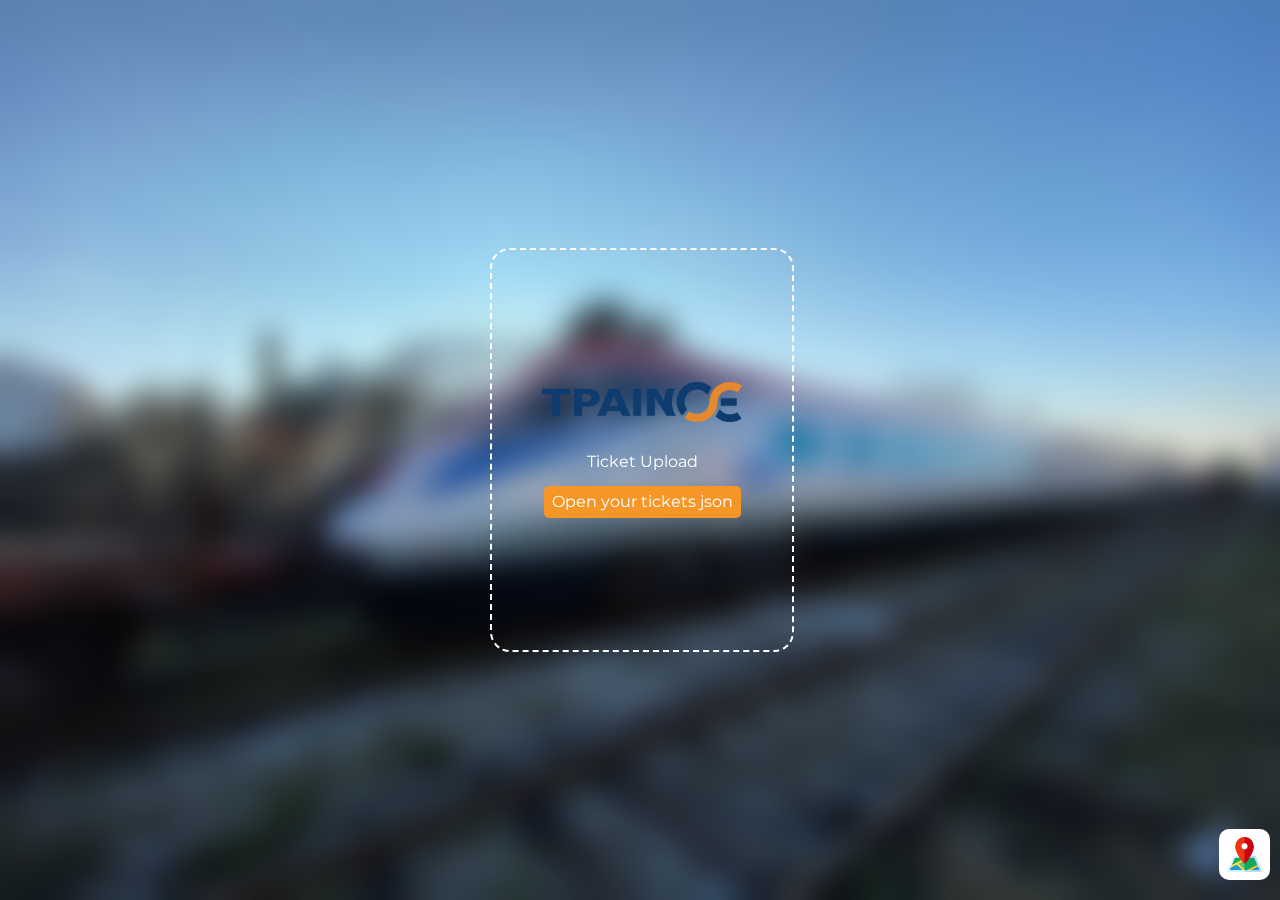
<file: index.html>
<!DOCTYPE html>
<html>
  <head>
    <meta charset="UTF-8" />
    <meta name="viewport" content="width=device-width, initial-scale=1.0" />
    <meta name="author" content="Giorgos Iliopoulos" />
    <title>Trainose toolkit</title>
    <link rel="stylesheet" href="./assets/main.css" />
    <link rel="icon" type="image/png" href="./assets/img/oseee.png" />
    <!-- Primary Meta Tags -->
    <meta name="title" content="Trainose toolkit" />
    <meta
      name="description"
      content="An app for trainose, the greek railway."
    />

    <!-- Open Graph / Facebook -->
    <meta property="og:type" content="website" />
    <meta property="og:url" content="https://trainose.netlify.app/" />
    <meta property="og:title" content="Trainose toolkit" />
    <meta
      property="og:description"
      content="An app for trainose, the greek railway."
    />
    <meta property="og:image" content="./assets/img/featured_img.jpg" />

    <!-- Twitter -->
    <meta property="twitter:card" content="summary_large_image" />
    <meta property="twitter:url" content="https://trainose.netlify.app/" />
    <meta property="twitter:title" content="Trainose toolkit" />
    <meta
      property="twitter:description"
      content="An app for trainose, the greek railway."
    />
    <meta property="twitter:image" content="./assets/img/featured_img.jpg" />
  </head>
  <body>
    <section id="uploader">
      <div class="file-uploader">
        <img class="oselogo" src="./assets/img/logo2.png" />
        <h2>Ticket Upload</h2>
        <input id="file" type="file" accept=".json" hidden />
        <label for="file">Open your tickets json</label>
      </div>
    </section>
    <section id="ticket">
      <div class="ticket-content">
        <img class="oselogo" src="./assets/img/logo2.png" />
        <p class="total-cost"></p>
        <p class="total-tickets"></p>
        <h4 class="frequency"></h4>
        <button id="latest">Show latest ticket</button>
      </div>
      <div class="latest-ticket">
        <div class="latest-ticket-content">
          <img class="oselogo" src="./assets/img/logo2.png" />
          <h1 id="ticket-id"></h1>
          <h2 id="date"></h2>
          <h2 id="time"></h2>
          <div class="locations">
            <p class="from"></p>
            <p class="to"></p>
            <img src="./assets/img/train.svg" class="train" />
          </div>
          <a target="_blank" id="latestlink" href="#"
            >Download the latest ticket</a
          >
        </div>
      </div>
    </section>
    <a class="map-link" href="./map.html"
      ><img class="map-icon" src="./assets/img/map.png"
    /></a>
    <script src="./assets/main.js"></script>
  </body>
</html>
</file>
<file: assets/main.css>
/* Css Reset */

@import url("https://fonts.googleapis.com/css2?family=Montserrat:ital,wght@0,100;0,200;0,300;0,400;0,500;0,600;0,700;0,800;0,900;1,100;1,200;1,300;1,400;1,500;1,600;1,700;1,800;1,900&display=swap");

html,
body,
div,
span,
applet,
object,
iframe,
h1,
h2,
h3,
h4,
h5,
h6,
p,
blockquote,
pre,
a,
abbr,
acronym,
address,
big,
cite,
code,
del,
dfn,
em,
img,
ins,
kbd,
q,
s,
samp,
small,
strike,
strong,
sub,
sup,
tt,
var,
b,
u,
i,
center,
dl,
dt,
dd,
ol,
ul,
li,
fieldset,
form,
label,
legend,
table,
caption,
tbody,
tfoot,
thead,
tr,
th,
td,
article,
aside,
canvas,
details,
embed,
figure,
figcaption,
footer,
header,
hgroup,
menu,
nav,
output,
ruby,
section,
summary,
time,
mark,
audio,
video {
  margin: 0;
  padding: 0;
  border: 0;
  font-size: 100%;
  font: inherit;
  vertical-align: baseline;
}

/* make sure to set some focus styles for accessibility */
:focus {
  outline: 0;
}

body {
  display: flex;
  flex-direction: column;
  min-height: 100vh;
  align-items: center;
  justify-content: center;
  font-family: "Montserrat", sans-serif;
  position: relative;
}

main {
  flex: 1;
}

/* HTML5 display-role reset for older browsers */
article,
aside,
details,
figcaption,
figure,
footer,
header,
hgroup,
menu,
nav,
section {
  display: block;
}

body {
  line-height: 1;
}

[hidden] {
  display: none;
}

html {
  font-size: 100%; /* 1 */
  -webkit-text-size-adjust: 100%; /* 2 */
  -ms-text-size-adjust: 100%; /* 2 */
}

a:focus {
  outline: thin dotted;
}

a:active,
a:hover {
  outline: 0;
}

img {
  border: 0; /* 1 */
  -ms-interpolation-mode: bicubic; /* 2 */
  width: 100%;
}

figure {
  margin: 0;
}

form {
  margin: 0;
}

fieldset {
  border: 1px solid #c0c0c0;
  margin: 0 2px;
  padding: 0.35em 0.625em 0.75em;
}

legend {
  border: 0; /* 1 */
  padding: 0;
  white-space: normal; /* 2 */
  *margin-left: -7px; /* 3 */
}

button,
input,
select,
textarea {
  font-size: 100%; /* 1 */
  margin: 0; /* 2 */
  vertical-align: baseline; /* 3 */
  *vertical-align: middle; /* 3 */
}

button,
input {
  line-height: normal;
}

button,
select {
  text-transform: none;
}

button,
html input[type="button"], /* 1 */
input[type="reset"],
input[type="submit"] {
  -webkit-appearance: button; /* 2 */
  cursor: pointer; /* 3 */
  *overflow: visible; /* 4 */
}

button[disabled],
html input[disabled] {
  cursor: default;
}

button::-moz-focus-inner,
input::-moz-focus-inner {
  border: 0;
  padding: 0;
}

img {
  vertical-align: middle;
  width: 100%;
}

fieldset {
  border: 0;
  margin: 0;
  padding: 0;
}

textarea {
  resize: vertical;
}

body {
  background-image: url("../assets/img/trainose.jpg");
  background-size: cover;
  backdrop-filter: blur(15px);
}

.oselogo {
  margin-bottom: 2rem;
  max-width: 200px;
}

.file-uploader {
  height: 100%;
  min-height: 400px;
  border: 2px dashed #fff;
  display: flex;
  align-items: center;
  justify-content: center;
  width: 100%;
  text-align-last: center;
  flex-direction: column;
  border-radius: 20px;
  color: #fff;
  transition: all ease 0.2s;
}

.file-uploader:hover {
  background: #7bcbfa;
}

.file-uploader input {
  padding: 3rem 0rem;
}

label {
  background-color: #f59627;
  color: #fff;
  padding: 0.5rem;
  border-radius: 0.3rem;
  cursor: pointer;
  margin-top: 1rem;
}

#uploader,
#ticket {
  width: 100%;
  max-width: 300px;
}

#ticket {
  background: #fff;
  display: none;
  border-radius: 20px;
}

.ticket-content,
.latest-ticket-content {
  display: flex;
  flex-direction: column;
  min-height: 400px;
  align-items: center;
  justify-content: center;
  height: 100%;
  width: 100%;
}

.ticket-content p {
  padding: 20px 0px;
}

.frequency {
  background: #143f70;
  color: #fff;
  padding: 0.5rem;
  border-radius: 10px;
}

.latest-ticket {
  display: none;
}

#latest {
  background: #f59627;
  color: #fff;
  padding: 0.5rem;
  border-radius: 10px;
  border: none;
  margin: 20px 0px;
  width: 100%;
  max-width: 200px;
}

.locations {
  display: flex;
  justify-content: space-between;
  width: 50%;
  border-bottom: 2px dashed #000;
  position: relative;
  margin: 20px 0px;
}

.locations p {
  margin-bottom: 10px;
}

.latest-ticket h1,
.latest-ticket h2 {
  padding: 10px;
}

.train {
  max-width: 30px;
  position: absolute;
  left: 60px;
  top: 1px;
}

.locations p {
  font-size: 13px;
  font-weight: bold;
}

.latest-ticket a {
  margin-top: 20px;
  color: #143f70;
  text-decoration: none;
  background: #f59627;
  padding: 0.5rem;
  font-weight: bold;
  border-radius: 10px;
}

.map-icon {
  max-width: 35px;
}

#map {
  width: 100%;
}

.map-link {
  position: absolute;
  bottom: 20px;
  background: #fff;
  padding: 0.5rem;
  border-radius: 10px;
  right: 10px;
  transition: all ease 0.3s;
}

.map-link:hover {
  background-color: #143f70;
}

#ose-map {
  height: 480px;
}

.section-title {
  padding: 15px 0px;
  font-weight: bold;
  color: #fff;
  text-align: center;
}

.map-above {
  display: flex;
  flex-direction: column;
  align-items: center;
  padding: 30px;
  position: relative;
}

.back-button {
  background: #143f70;
  color: #fff;
  width: 100%;
  position: absolute;
  max-width: 200px;
  text-align: center;
  text-decoration: none;
  padding: 1rem;
  left: 20px;
  border-radius: 10px;
}

@media screen and (max-width: 991px) {
  .back-button {
    position: relative;
    margin: 15px 0px;
    left:0;
  }
}

@media screen and (max-width: 480px) {
  body {
    background-size: auto;
  }
}
</file>
